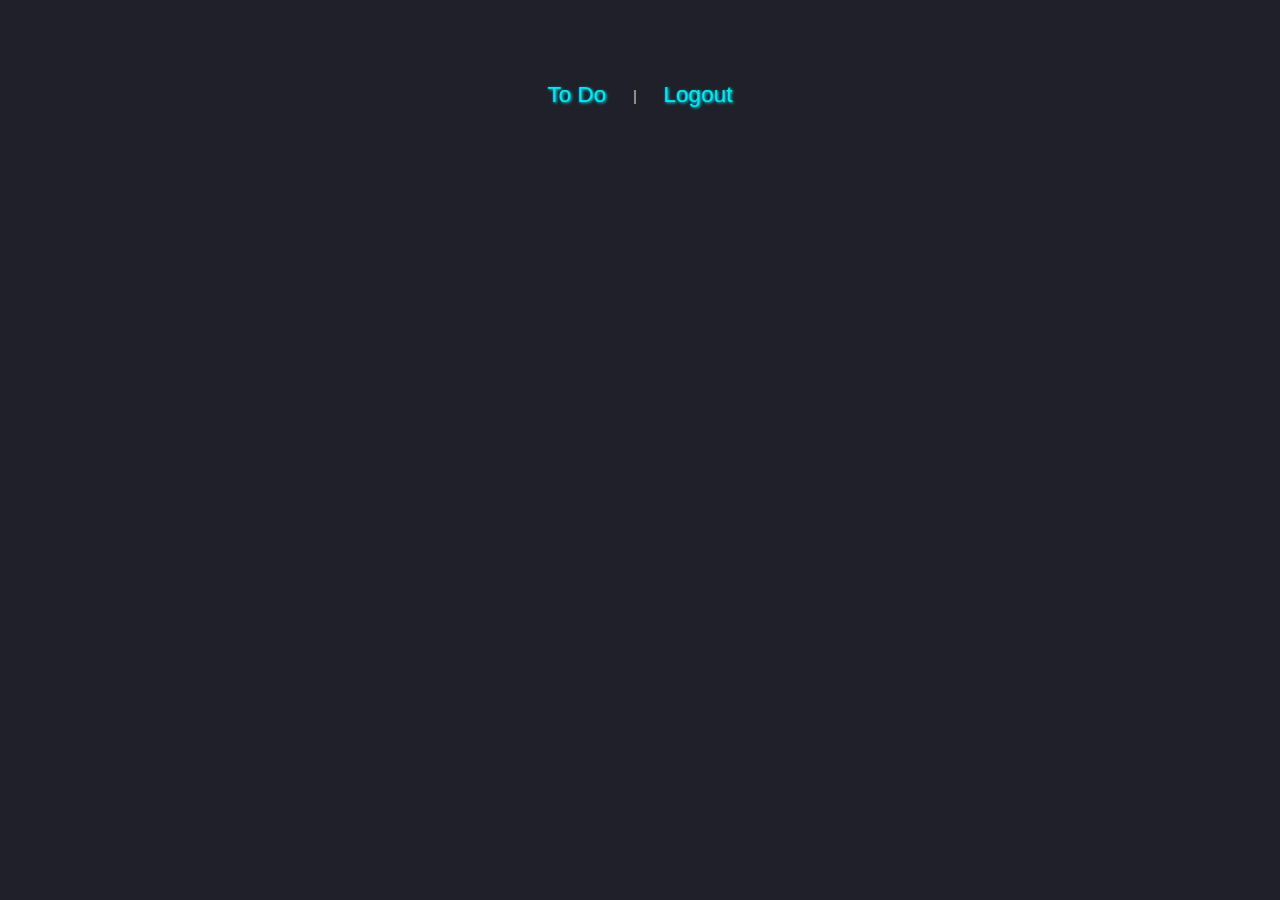
<file: action.html>
<!DOCTYPE html>
<html lang="en">
<head>
    <meta charset="UTF-8">
    <meta name="viewport" content="width=device-width, initial-scale=1.0">
    <title>Login Action</title>
    <script src="https://code.jquery.com/jquery-3.5.1.slim.min.js" integrity="sha384-DfXdz2htPH0lsSSs5nCTpuj/zy4C+OGpamoFVy38MVBnE+IbbVYUew+OrCXaRkfj" crossorigin="anonymous"></script>
    <script src="https://cdn.jsdelivr.net/npm/popper.js@1.16.1/dist/umd/popper.min.js" integrity="sha384-9/reFTGAW83EW2RDu2S0VKaIzap3H66lZH81PoYlFhbGU+6BZp6G7niu735Sk7lN" crossorigin="anonymous"></script>
    <script src="https://cdn.jsdelivr.net/npm/bootstrap@4.5.3/dist/js/bootstrap.min.js" integrity="sha384-w1Q4orYjBQndcko6MimVbzY0tgp4pWB4lZ7lr30WKz0vr/aWKhXdBNmNb5D92v7s" crossorigin="anonymous"></script>
    <link rel="stylesheet" href="https://cdn.jsdelivr.net/npm/bootstrap@4.5.3/dist/css/bootstrap.min.css" integrity="sha384-TX8t27EcRE3e/ihU7zmQxVncDAy5uIKz4rEkgIXeMed4M0jlfIDPvg6uqKI2xXr2" crossorigin="anonymous">
    <script src="https://cdn.jsdelivr.net/npm/bootstrap@4.5.3/dist/js/bootstrap.bundle.min.js" integrity="sha384-ho+j7jyWK8fNQe+A12Hb8AhRq26LrZ/JpcUGGOn+Y7RsweNrtN/tE3MoK7ZeZDyx" crossorigin="anonymous"></script>
    <script src="https://ajax.googleapis.com/ajax/libs/jquery/3.5.1/jquery.min.js"></script>
    <link rel="stylesheet" href="css/action.css">
</head>
<body>
<div id="menu">
  <a href="todo.html" >To Do</a> 
        |
        
 <a href="login.html">Logout</a>   
</div>

   
</body>
</html>
</file>
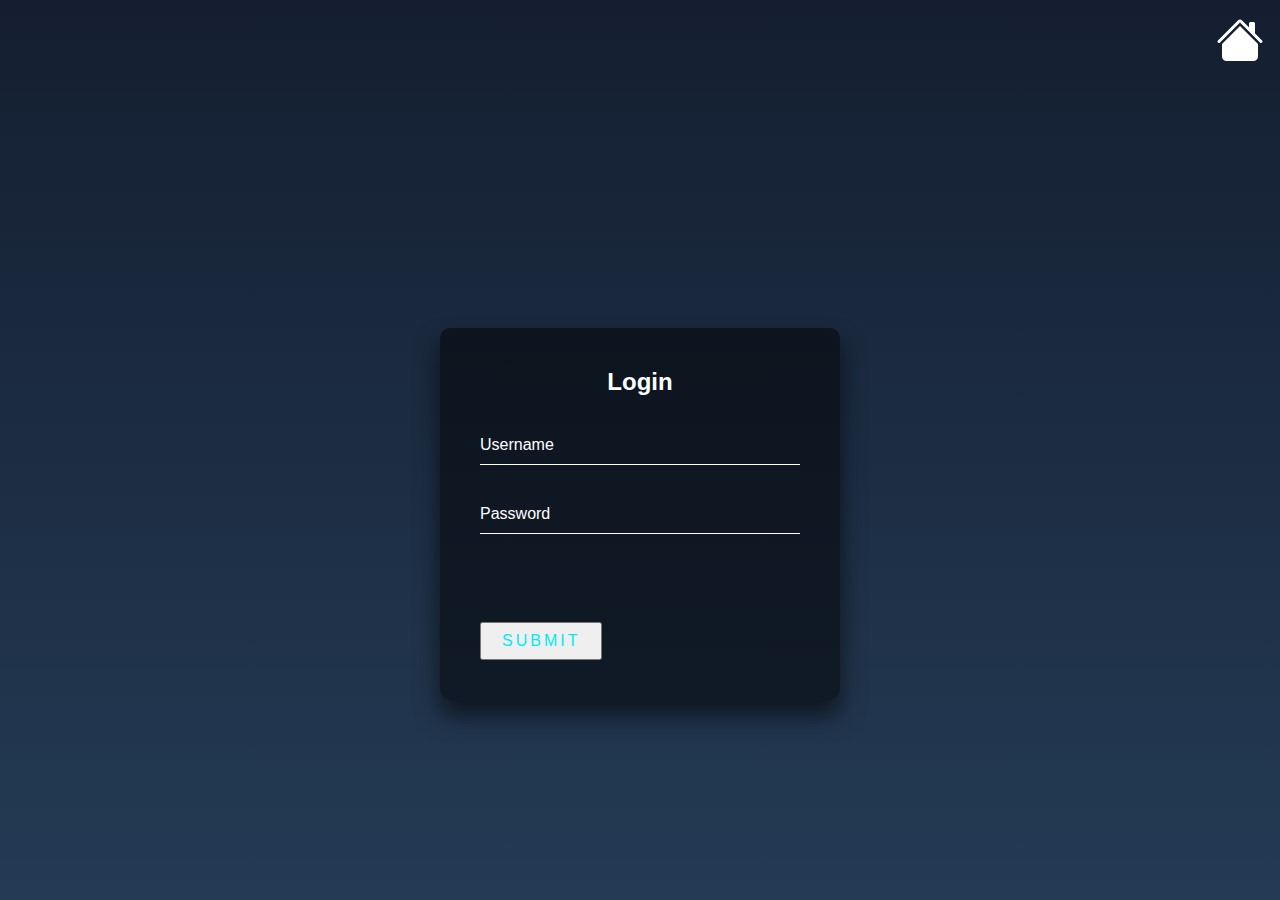
<file: login.html>
<!DOCTYPE html>
<html lang="en">
<head>
    <meta charset="UTF-8">
    <meta name="viewport" content="width=device-width, initial-scale=1.0">
    <title>To Do WEB</title>
    <script src="https://code.jquery.com/jquery-3.5.1.slim.min.js" integrity="sha384-DfXdz2htPH0lsSSs5nCTpuj/zy4C+OGpamoFVy38MVBnE+IbbVYUew+OrCXaRkfj" crossorigin="anonymous"></script>
    <script src="https://cdn.jsdelivr.net/npm/popper.js@1.16.1/dist/umd/popper.min.js" integrity="sha384-9/reFTGAW83EW2RDu2S0VKaIzap3H66lZH81PoYlFhbGU+6BZp6G7niu735Sk7lN" crossorigin="anonymous"></script>
    <script src="https://cdn.jsdelivr.net/npm/bootstrap@4.5.3/dist/js/bootstrap.min.js" integrity="sha384-w1Q4orYjBQndcko6MimVbzY0tgp4pWB4lZ7lr30WKz0vr/aWKhXdBNmNb5D92v7s" crossorigin="anonymous"></script>
    <link rel="stylesheet" href="https://cdn.jsdelivr.net/npm/bootstrap@4.5.3/dist/css/bootstrap.min.css" integrity="sha384-TX8t27EcRE3e/ihU7zmQxVncDAy5uIKz4rEkgIXeMed4M0jlfIDPvg6uqKI2xXr2" crossorigin="anonymous">
    <script src="https://cdn.jsdelivr.net/npm/bootstrap@4.5.3/dist/js/bootstrap.bundle.min.js" integrity="sha384-ho+j7jyWK8fNQe+A12Hb8AhRq26LrZ/JpcUGGOn+Y7RsweNrtN/tE3MoK7ZeZDyx" crossorigin="anonymous"></script>
    <script src="https://ajax.googleapis.com/ajax/libs/jquery/3.5.1/jquery.min.js"></script>
    <link rel="stylesheet" href="css/style.css">
</head>
<body>
  <!-- home button -->
  <div class="home">
  <a href="index.html">
   
  <svg width="3em" height="3em" viewBox="0 0 16 16" id="home" class="bi bi-house-fill" fill="white" xmlns="http://www.w3.org/2000/svg">
    <path fill-rule="evenodd" d="M8 3.293l6 6V13.5a1.5 1.5 0 0 1-1.5 1.5h-9A1.5 1.5 0 0 1 2 13.5V9.293l6-6zm5-.793V6l-2-2V2.5a.5.5 0 0 1 .5-.5h1a.5.5 0 0 1 .5.5z"/>
    <path fill-rule="evenodd" d="M7.293 1.5a1 1 0 0 1 1.414 0l6.647 6.646a.5.5 0 0 1-.708.708L8 2.207 1.354 8.854a.5.5 0 1 1-.708-.708L7.293 1.5z"/>
  </svg>
</a>
</div>
   <!-- home button -->
    <!-- form start -->
    <div class="login-box">
        <h2>Login</h2>
        <form  action="" id="form" onsubmit="return validate(redirect)"> 
          <div class="user-box">
            <input type="text" name="" id="username" required="" onkeyup="validate(redirect)" >
            <label>Username</label>
            
          
          </div>
          <label for="error" id="error1"></label>
         
          <div class="user-box">
            <input type="password" id="password" name="" required="" onkeyup="validate(redirect)">
            <label>Password</label>
           
          </div>
          <label for="error" id="error2"></label>
          <br>
      
        
            <button type="submit" id="btn">
            <span></span>
            <span></span>
            <span></span>
            <span></span>
           submit
          </button>
         
       
        </form>
      </div>
      <!-- form end -->

    <script src="js/main.js"></script>
</body>
</html>
</file>
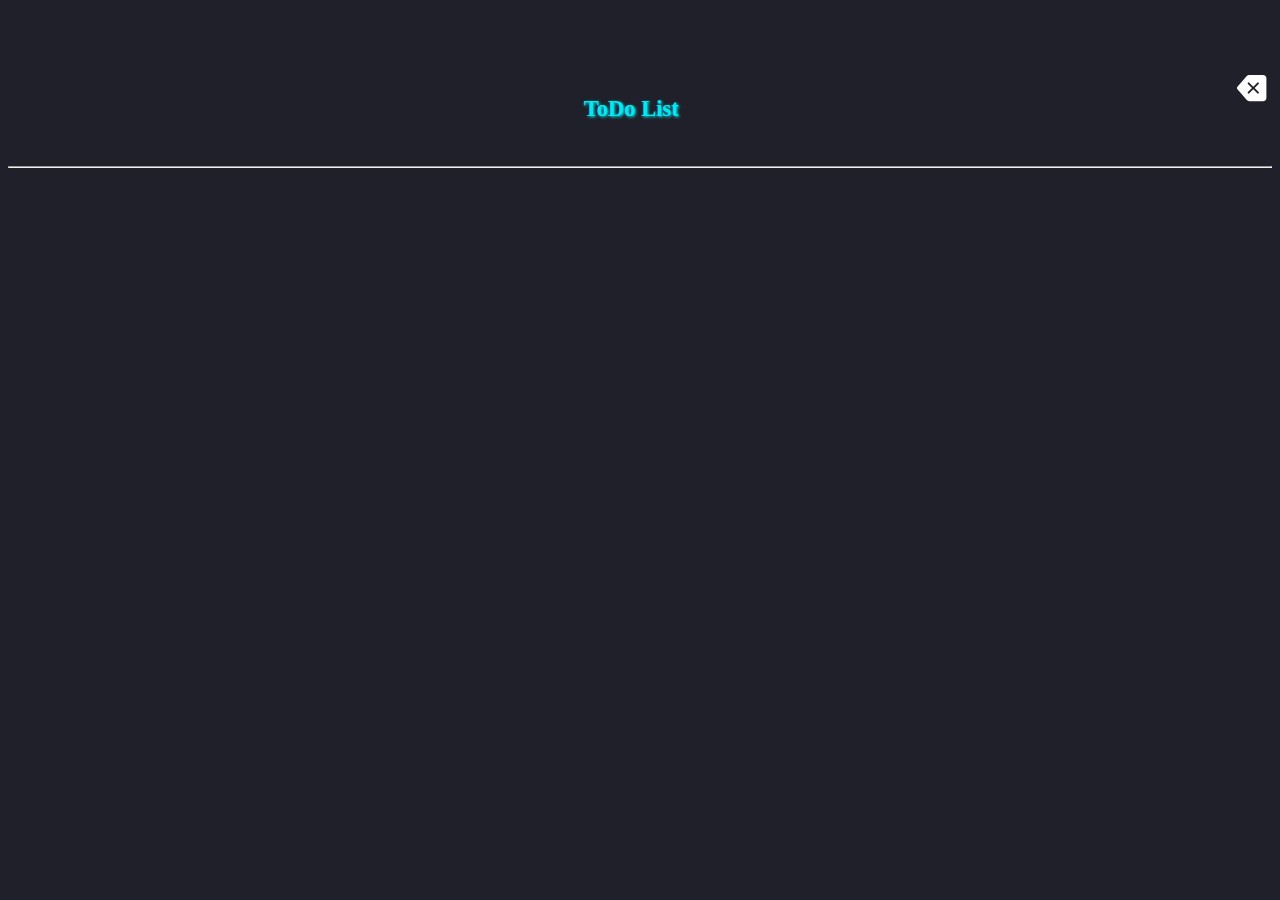
<file: todo.html>
<!DOCTYPE html>
<html lang="en">
<head>
    <meta charset="UTF-8">
    <meta name="viewport" content="width=device-width, initial-scale=1.0">
    <title>ToDo</title>
    <script src="https://code.jquery.com/jquery-3.5.1.slim.min.js" integrity="sha384-DfXdz2htPH0lsSSs5nCTpuj/zy4C+OGpamoFVy38MVBnE+IbbVYUew+OrCXaRkfj" crossorigin="anonymous"></script>
    <script src="https://cdn.jsdelivr.net/npm/popper.js@1.16.1/dist/umd/popper.min.js" integrity="sha384-9/reFTGAW83EW2RDu2S0VKaIzap3H66lZH81PoYlFhbGU+6BZp6G7niu735Sk7lN" crossorigin="anonymous"></script>
    <script src="https://cdn.jsdelivr.net/npm/bootstrap@4.5.3/dist/js/bootstrap.min.js" integrity="sha384-w1Q4orYjBQndcko6MimVbzY0tgp4pWB4lZ7lr30WKz0vr/aWKhXdBNmNb5D92v7s" crossorigin="anonymous"></script>
    <link rel="stylesheet" href="https://cdn.jsdelivr.net/npm/bootstrap@4.5.3/dist/css/bootstrap.min.css" integrity="sha384-TX8t27EcRE3e/ihU7zmQxVncDAy5uIKz4rEkgIXeMed4M0jlfIDPvg6uqKI2xXr2" crossorigin="anonymous">
    <script src="https://cdn.jsdelivr.net/npm/bootstrap@4.5.3/dist/js/bootstrap.bundle.min.js" integrity="sha384-ho+j7jyWK8fNQe+A12Hb8AhRq26LrZ/JpcUGGOn+Y7RsweNrtN/tE3MoK7ZeZDyx" crossorigin="anonymous"></script>
    <script src="https://ajax.googleapis.com/ajax/libs/jquery/3.5.1/jquery.min.js"></script>
    <link rel="stylesheet" href="./css/todo.css">
</head>
<body onload="ajax()">
    <!-- home button start -->
    <a href="action.html">
    <svg width="2em" height="2em" id="back" viewBox="0 0 16 16" class="bi bi-backspace-fill" fill="white" xmlns="http://www.w3.org/2000/svg">
        <path fill-rule="evenodd" d="M15.683 3a2 2 0 0 0-2-2h-7.08a2 2 0 0 0-1.519.698L.241 7.35a1 1 0 0 0 0 1.302l4.843 5.65A2 2 0 0 0 6.603 15h7.08a2 2 0 0 0 2-2V3zM5.829 5.854a.5.5 0 1 1 .707-.708l2.147 2.147 2.146-2.147a.5.5 0 1 1 .707.708L9.39 8l2.146 2.146a.5.5 0 0 1-.707.708L8.683 8.707l-2.147 2.147a.5.5 0 0 1-.707-.708L7.976 8 5.829 5.854z"/>
      </svg>
      </a>
      <!-- home button end -->
    <h1>ToDo List</h1>
    <hr>
    
    <br>
    <ul for="demo" id="demo">
        

    </ul>
  
    
   <script src="js/todoapi.js"></script>
</body>
</html>
</file>
<file: css/action.css>
body{
	font-family: 'Montserrat', sans-serif;
	font-weight: 300;
	font-size: 15px;
	line-height: 1.7;
	color: #c4c3ca;
	background-color: #1f2029;
	overflow-x: hidden;
	-webkit-transition: all 300ms linear;
	transition: all 300ms linear;
}
#menu{
    text-align: center;
    margin-top: 5em;
    
}
#menu a{
    
    text-shadow: 1px 1px 3px  #03e9f4 ;
    text-decoration: none;
    font-size: 1.5em;
    padding: 1em;
    color: #03e9f4;
    
   
}
#menu a:hover{
    color: white ;

   
}
</file>
<file: css/style.css>
*{
    padding:0;
    margin:0;
}
header a{
    float: right;
border: 2px solid black;
padding:10px;



}
header{
   
    margin-top: 3em;
    margin-left: 35em;
  
}
/* home button start */
#home{

  float: right;
 margin: 1em;

 
}


/* home button end */
/* login form start */
html {
    height: 100%;
  }
  body {
    margin:0;
    padding:0;
    font-family: sans-serif;
    background: linear-gradient(#141e30, #243b55);
  }
  
  .login-box {
      margin-top: 4em;
    position: absolute;
    top: 50%;
    left: 50%;
    width: 400px;
    padding: 40px;
    transform: translate(-50%, -50%);
    background: rgba(0,0,0,.5);
    box-sizing: border-box;
    box-shadow: 0 15px 25px rgba(0,0,0,.6);
    border-radius: 10px;
  }
  
  .login-box h2 {
    margin: 0 0 30px;
    padding: 0;
    color: #fff;
    text-align: center;
  }
  
  .login-box .user-box {
    position: relative;
  }
  
  .login-box .user-box input {
    width: 100%;
    padding: 10px 0;
    font-size: 16px;
    color: #fff;
    margin-bottom: 30px;
    border: none;
    border-bottom: 1px solid #fff;
    outline: none;
    background: transparent;
  }
  .login-box .user-box label {
    position: absolute;
    top:0;
    left: 0;
    padding: 10px 0;
    font-size: 16px;
    color: #fff;
    pointer-events: none;
    transition: .5s;
  }
  
  .login-box .user-box input:focus ~ label,
  .login-box .user-box input:valid ~ label {
    top: -20px;
    left: 0;
    color: #03e9f4;
    font-size: 12px;
  }
  
  .login-box form button {
    position: relative;
    display: inline-block;
    padding: 8px 20px;
    color: #03e9f4;
    font-size: 16px;
    text-decoration: none;
    text-transform: uppercase;
    overflow: hidden;
    transition: .5s;
    margin-top: 40px;
    letter-spacing: 3px
  }
  
  .login-box button:hover {
    background: #03e9f4;
    color: #fff;
    border-radius: 10px;
    box-shadow: 0 0 5px #03e9f4,
                0 0 25px #03e9f4,
                0 0 50px #03e9f4,
                0 0 100px #03e9f4;
  }
  
  .login-box a span {
    position: absolute;
    display: block;
  }
  
  .login-box a span:nth-child(1) {
    top: 0;
    left: -100%;
    width: 100%;
    height: 2px;
    background: linear-gradient(90deg, transparent, #03e9f4);
    animation: btn-anim1 1s linear infinite;
  }
  
  @keyframes btn-anim1 {
    0% {
      left: -100%;
    }
    50%,100% {
      left: 100%;
    }
  }
  
  .login-box a span:nth-child(2) {
    top: -100%;
    right: 0;
    width: 2px;
    height: 100%;
    background: linear-gradient(180deg, transparent, #03e9f4);
    animation: btn-anim2 1s linear infinite;
    animation-delay: .25s
  }
  
  @keyframes btn-anim2 {
    0% {
      top: -100%;
    }
    50%,100% {
      top: 100%;
    }
  }
  
  .login-box a span:nth-child(3) {
    bottom: 0;
    right: -100%;
    width: 100%;
    height: 2px;
    background: linear-gradient(270deg, transparent, #03e9f4);
    animation: btn-anim3 1s linear infinite;
    animation-delay: .5s
  }
  
  @keyframes btn-anim3 {
    0% {
      right: -100%;
    }
    50%,100% {
      right: 100%;
    }
  }
  
  .login-box a span:nth-child(4) {
    bottom: -100%;
    left: 0;
    width: 2px;
    height: 100%;
    background: linear-gradient(360deg, transparent, #03e9f4);
    animation: btn-anim4 1s linear infinite;
    animation-delay: .75s
  }
  
  @keyframes btn-anim4 {
    0% {
      bottom: -100%;
    }
    50%,100% {
      bottom: 100%;
    }
  }
  /* login form end */
  #error1{
   

    margin-bottom: 3em;
    color:red;
          }
  #error2{

color:red;
          }
</file>
<file: css/todo.css>
#back{
	float: right;
	padding: 5px;
}
  
h1{
    text-align: center;
    margin-top: 3em;
    text-shadow: 1px 1px 3px  #03e9f4 ;
    text-decoration: none;
    font-size: 1.5em;
    padding: 1em;
    color: #03e9f4;
}
body{
	
	background-repeat: no-repeat;
	font-weight: 300;
	font-size: 15px;
	line-height: 1.7;
	color: #c4c3ca;
	background-color: #1f2029;
	overflow-x: hidden;
	-webkit-transition: all 300ms linear;
	transition: all 300ms linear;
}
/* #circle-input > li{
    display: inline-block;
position: relative;
    */
  
/* } */
#demo li{

	padding: 2px;
	margin-bottom: 2px;
	word-spacing:5px;


}
#btn{
	margin-left: 43.5em;
	text-align: center;
}
</file>
